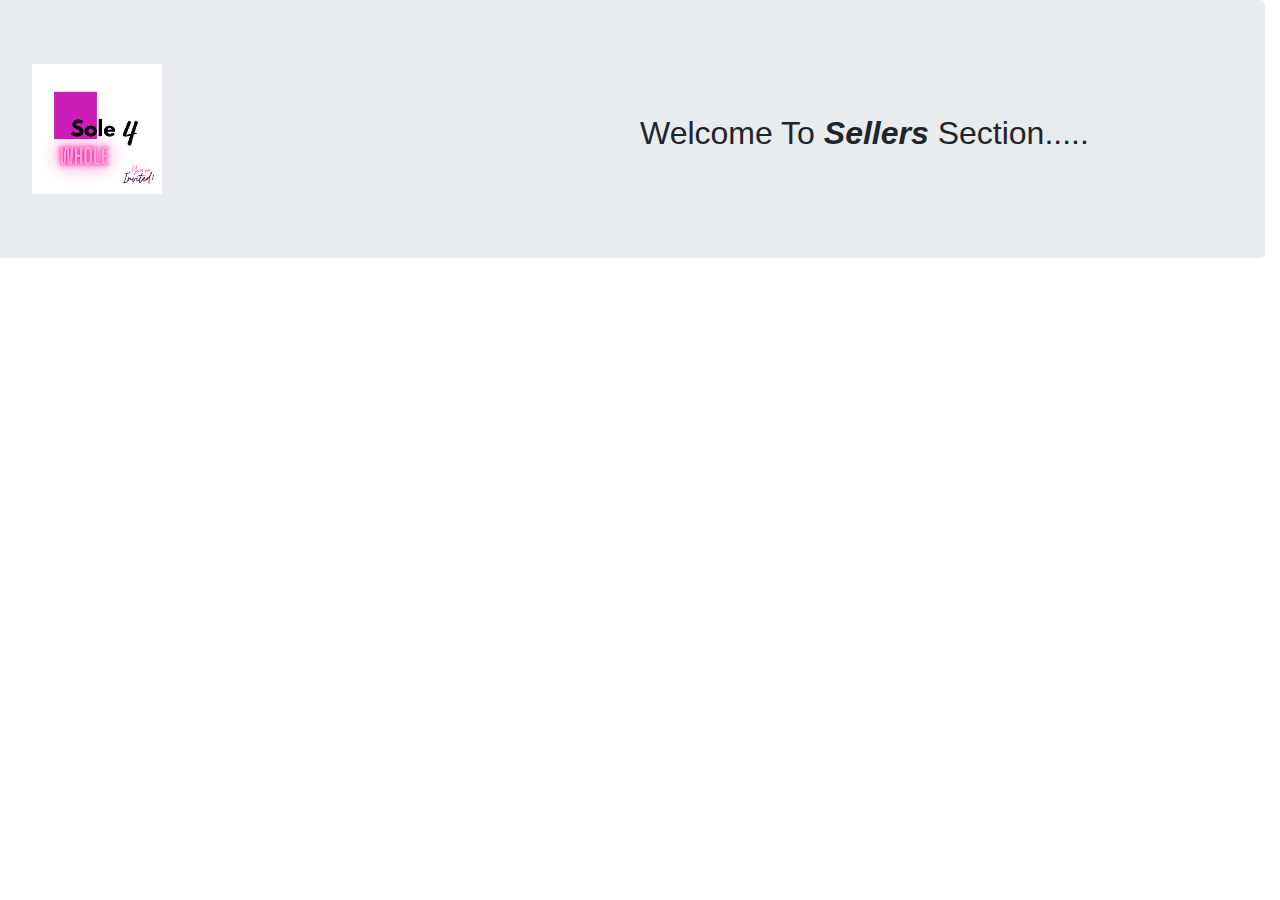
<file: seller.html>
<!DOCTYPE html>
<html lang="en">
<head>
    <meta charset="UTF-8">
    <meta name="viewport" content="width=device-width, initial-scale=1.0">
    <link rel="stylesheet" href="style.css">
    <link rel="stylesheet" href="https://stackpath.bootstrapcdn.com/bootstrap/4.5.2/css/bootstrap.min.css" integrity="sha384-JcKb8q3iqJ61gNV9KGb8thSsNjpSL0n8PARn9HuZOnIxN0hoP+VmmDGMN5t9UJ0Z" crossorigin="anonymous">
    <title>Sellers</title>
</head>

<style>
    .jumbotron{
        height: max-content;
    }
</style>
<body>
    <div class="jumbotron row col-lg-12 ">
        
        <a class="col-lg-6 "  href="#"><img src="Images\logo_Sample1.png " width="130px" height="130px" alt=""></a>
        <h2 class="col-lg-6" style="margin-top: 50px; ">Welcome To <i> <b> Sellers</b></i> Section.....</h2>
    </div>
    
    
</body>
</html>
</file>
<file: style.css>
h1{
  font-family: 'Anton', sans-serif;
}

.body{
position: absolute

}

.headercontent{
  font-size: 25px;
  font-family: 'Anton', sans-serif;
  font-family: 'Lobster', cursive;
}




.jumbo {
background-color: rgb(255, 214, 244);
font-family: 'Merienda', cursive;
position: relative;
height: 80px;
padding-top: 15px;
padding-left: 20px;

}

.jumbo h1{
font-family: 'Merienda', cursive;

}

.form-inline{
margin-left: 300px;
position: relative;
margin-bottom: 10px;

}

/* .navbar{
background-image: url(./Images/2p.jpg);
background-repeat: no-repeat;

} */

.navimg{
padding-right: 0%;
align-content: flex-end;
}

.nav-item{
font-size: 22px;
padding: 5px;
}


.para{
text-align: center;
font-family: 'Just Another Hand', cursive;
font-size: 60px;
animation: colorchange 1s infinite;
}

@keyframes colorchange{
0%{color: rgb(17, 1, 1);}
25%{color: rgba(71, 16, 55, 0.623);}
50%{color: rgb(10, 97, 100);}
100%{color: rgb(116, 10, 10);}
}


.aboutus{
  margin-bottom: 30px;
  text-decoration-color: gray;
  text-decoration-line: underline;
}

.ab{
text-align: center;
}

.ab h3{
margin-bottom: 25px;
margin-top: 40px;
}

.footer {
  /* background: #ffadad; */
  background-color: rgb(255, 214, 244);
  color: black;
  width: 100%;
}

footer a {
  color: black;
}

footer a:hover {
  color: black;
}

.footer li {
  color: black;
}

.carousel-inner{
margin: auto;
position: relative;
width: auto;

}


/* -----------------------RESPONSIVE QUERIES------------------------- */

/* @media only screen and (max-width:1180px){
.main-content-header{
    width: 100%;
    padding: 0 2%;
}
}

@media only screen and (max-width:998px){
h1{
    font-size: 200%;
}
}


@media only screen and (max-width:768px){
h1{
    font-size: 180%;
}

.main-nav{
    display: none;
}

.mobile-icon{
    display: inline-block;
    color: black;
    float: right;
    margin-top: 30px;
    margin-right: 20px;
}

.main-nav{
    float: left;
}

.main-nav li{
    
    display: block;
    margin-top: 10px;

}

} */





@media screen and (max-width:1125px){
.form-inline{
    
    margin-left: 0;
    margin-bottom: 30px;
    

}

h1{
    font-size: 180%;
}
}

@media(max-width:768px){
.form-control{
 
  width: 200px;
  margin-right: 10px;
  margin-left: 3px;
  
  
}

.form-inline{
margin-top: 25px;
}

}

.contact{
text-align: center;

/* margin: 40px 150px; */
border-radius: 20px;
padding: 30px 450px;



}

.fa {
  padding: 10px;
  font-size: 20px;
  width: 40px;
  text-align: center;
  text-decoration: none;
  border-radius: 30%;
  
}

.fa:hover {
  opacity: 0.3;
}

/* Facebook */
.fa-facebook {
  background: #3B5998;
  color: white;
}

/* Twitter */
.fa-twitter {
  background: #55ACEE;
  color: white;
}

.fa-instagram {
  background: #cf1361;
  color: white;
}
</file>
